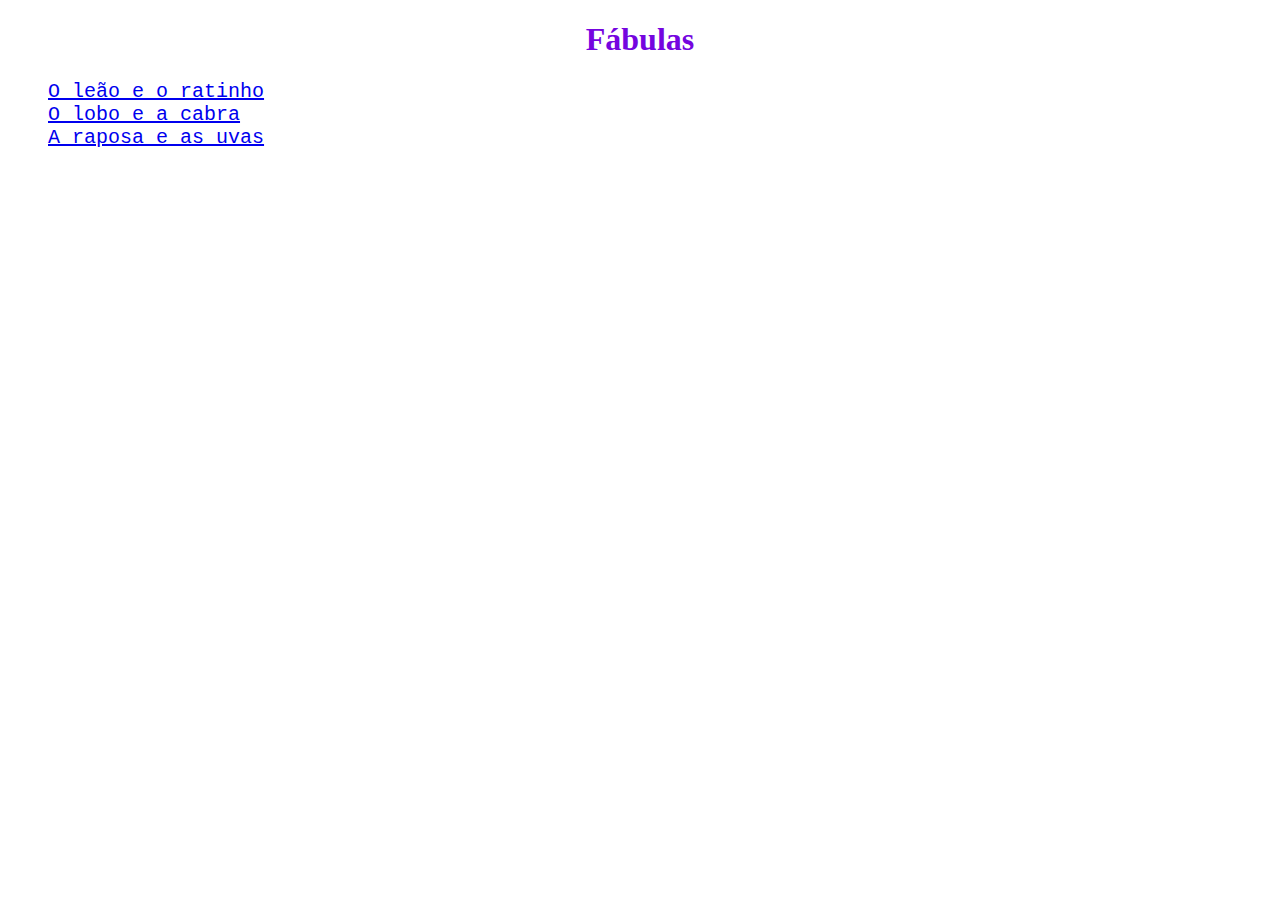
<file: index.html>
<!DOCTYPE html>
<html lang="pt-br">
<head>
    <meta charset="UTF-8">
    <meta name="viewport" content="width=device-width, initial-scale=1.0">
    <title>Minhas fábulas</title>
    <style>
        h1{
            text-align: center;
            color: rgb(117, 5, 223);
        }

        ul{
            list-style: none;
            font-size: 20px;
            font-family: 'Courier New', Courier, monospace;
        }
    </style>
</head>

<body>
    <h1>Fábulas</h1>
    <ul>
        <li><a href="leao.html">O leão e o ratinho</a></li>
        <li><a href="lobo.html">O lobo e a cabra</a></li>
        <li><a href="raposa.html">A raposa e as uvas</a></li>
    </ul>
</body>
</html>
</file>
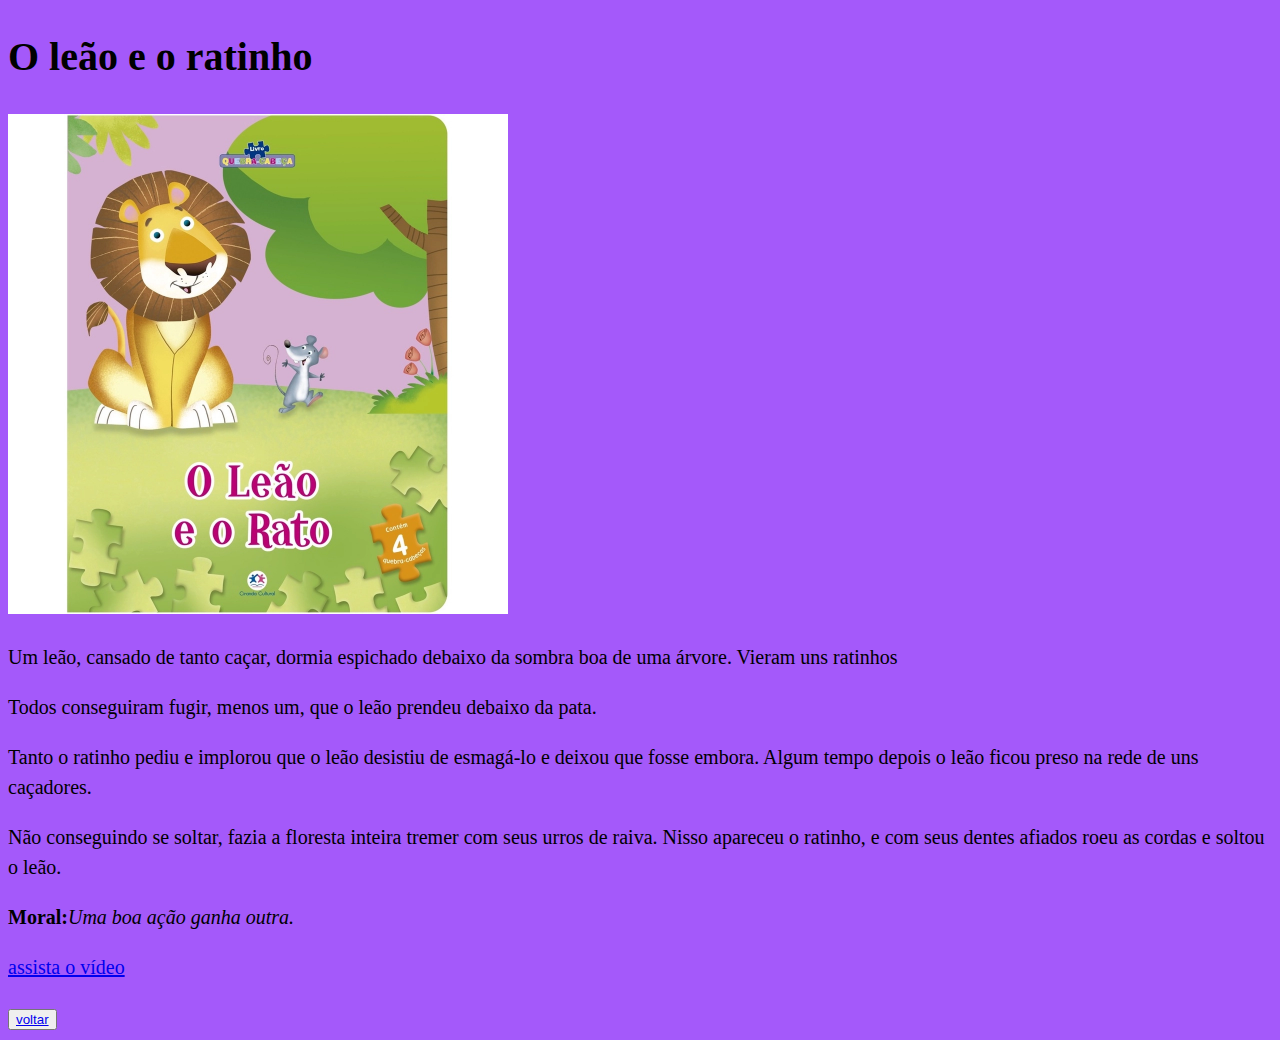
<file: leao.html>
<!DOCTYPE html>
<html lang="pt-br">

<head>
    <meta charset="UTF-8">
    <meta name="viewport" content="width=device-width, initial-scale=1.0">
    <title>O leão e o ratinho</title>
    <link rel="stylesheet" href="style.css">
</head>

<body>
    <h1>O leão e o ratinho</h1>

    <img src="leao.webp" alt="leao e o rato na floresta">

    <p>Um leão, cansado de tanto caçar, dormia espichado debaixo da sombra boa de uma árvore. Vieram uns ratinhos</p>
    <p>Todos conseguiram fugir, menos um, que o leão prendeu debaixo da pata.</p>
    <p>Tanto o ratinho pediu e implorou que o leão desistiu de esmagá-lo e deixou que fosse embora. Algum tempo depois o
        leão ficou preso na rede de uns caçadores.</p>
    <p>Não conseguindo se soltar, fazia a floresta inteira tremer com seus urros de raiva. Nisso apareceu o ratinho, e
        com seus dentes afiados roeu as cordas e soltou o leão.</p>

    <p><b>Moral:</b><i>Uma boa ação ganha outra.</i></p>

    <p><a href="https://youtu.be/YJyy3VeTXFQ?si=uMG6RGHYcXi9wMHQ" target="_blank">assista o vídeo</a></p>

    <button><a href="index.html">voltar</a></button>

</body>

</html>
</file>
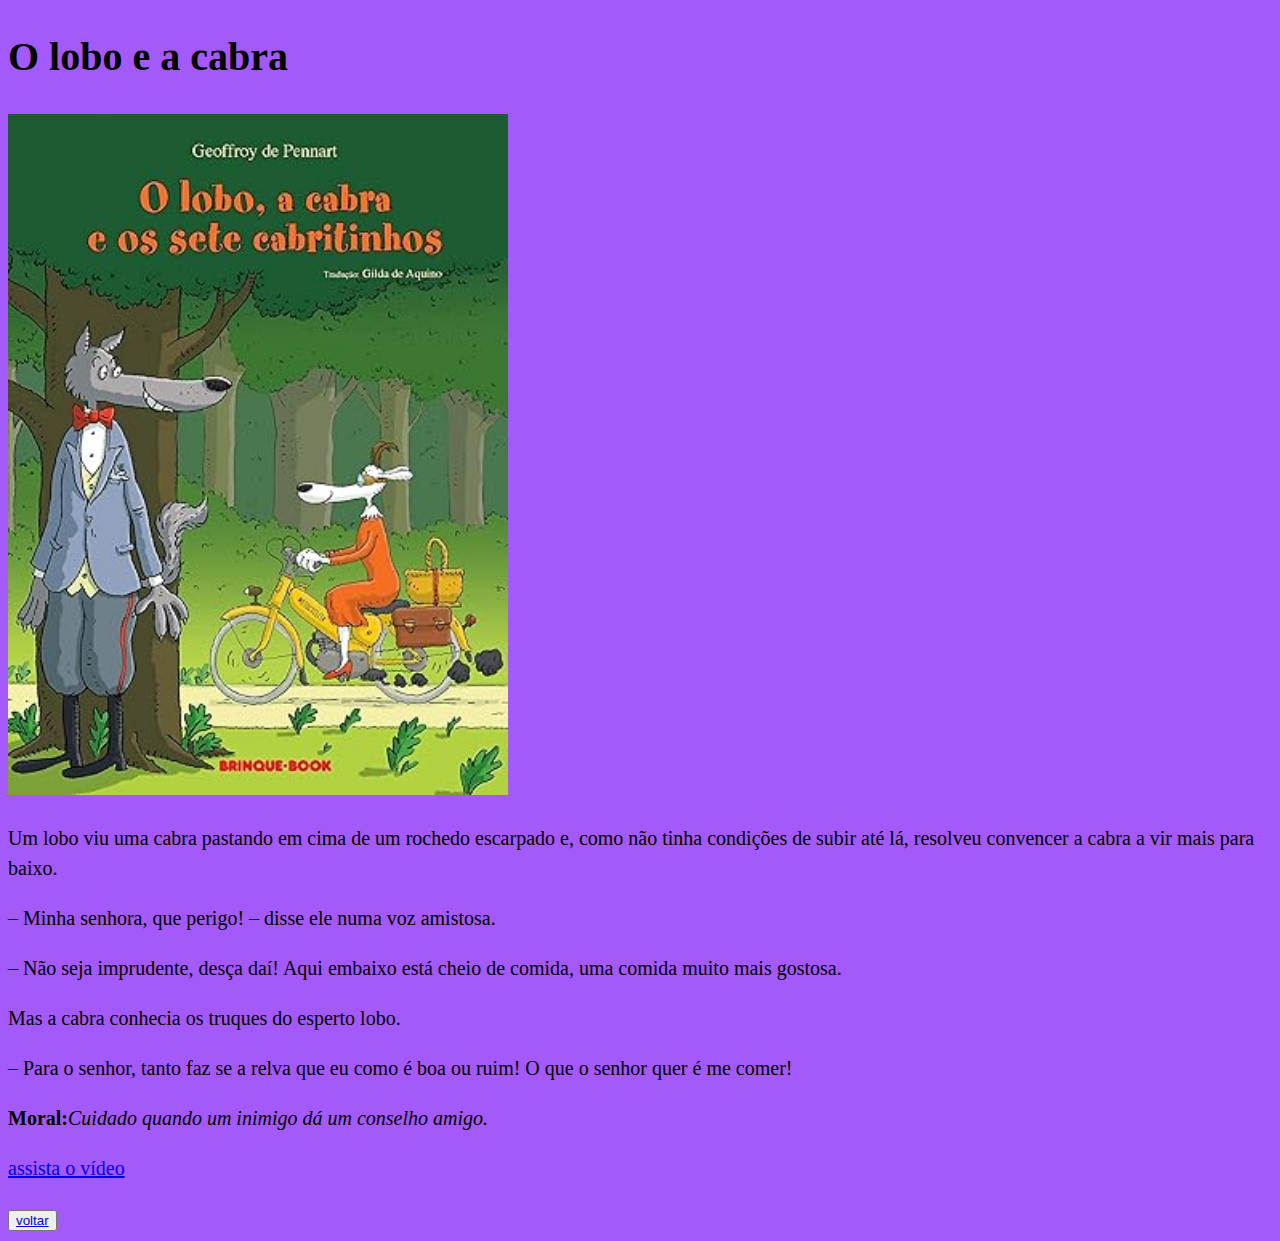
<file: lobo.html>
<!DOCTYPE html>
<html lang="pt-br">

<head>
    <meta charset="UTF-8">
    <meta name="viewport" content="width=device-width, initial-scale=1.0">
    <title>O lobo e a cabra</title>
    <link rel="stylesheet" href="style.css">
</head>

<body>
    <h1>O lobo e a cabra</h1>

    <img src="lobo.jpg" alt="lobo escondido olhando a cabra andar de bicicleta">

    <p>Um lobo viu uma cabra pastando em cima de um rochedo escarpado e, como não tinha condições de subir até lá, resolveu convencer a cabra a vir mais para baixo.</p>
    <p>– Minha senhora, que perigo! – disse ele numa voz amistosa. </p>
    <p>– Não seja imprudente, desça daí! Aqui embaixo está cheio de comida, uma comida muito mais gostosa.</p>
    <p>Mas a cabra conhecia os truques do esperto lobo.</p>
    <p>– Para o senhor, tanto faz se a relva que eu como é boa ou ruim! O que o senhor quer é me comer!</p>

    <p><b>Moral:</b><i>Cuidado quando um inimigo dá um conselho amigo.</i></p>

    <p><a href="https://youtu.be/rP9QgyRYvLw?si=q_djUcYJxGXMYC1g" target="_blank">assista o vídeo</a></p>

    <button><a href="index.html">voltar</a></button>

</body>

</html>
</file>
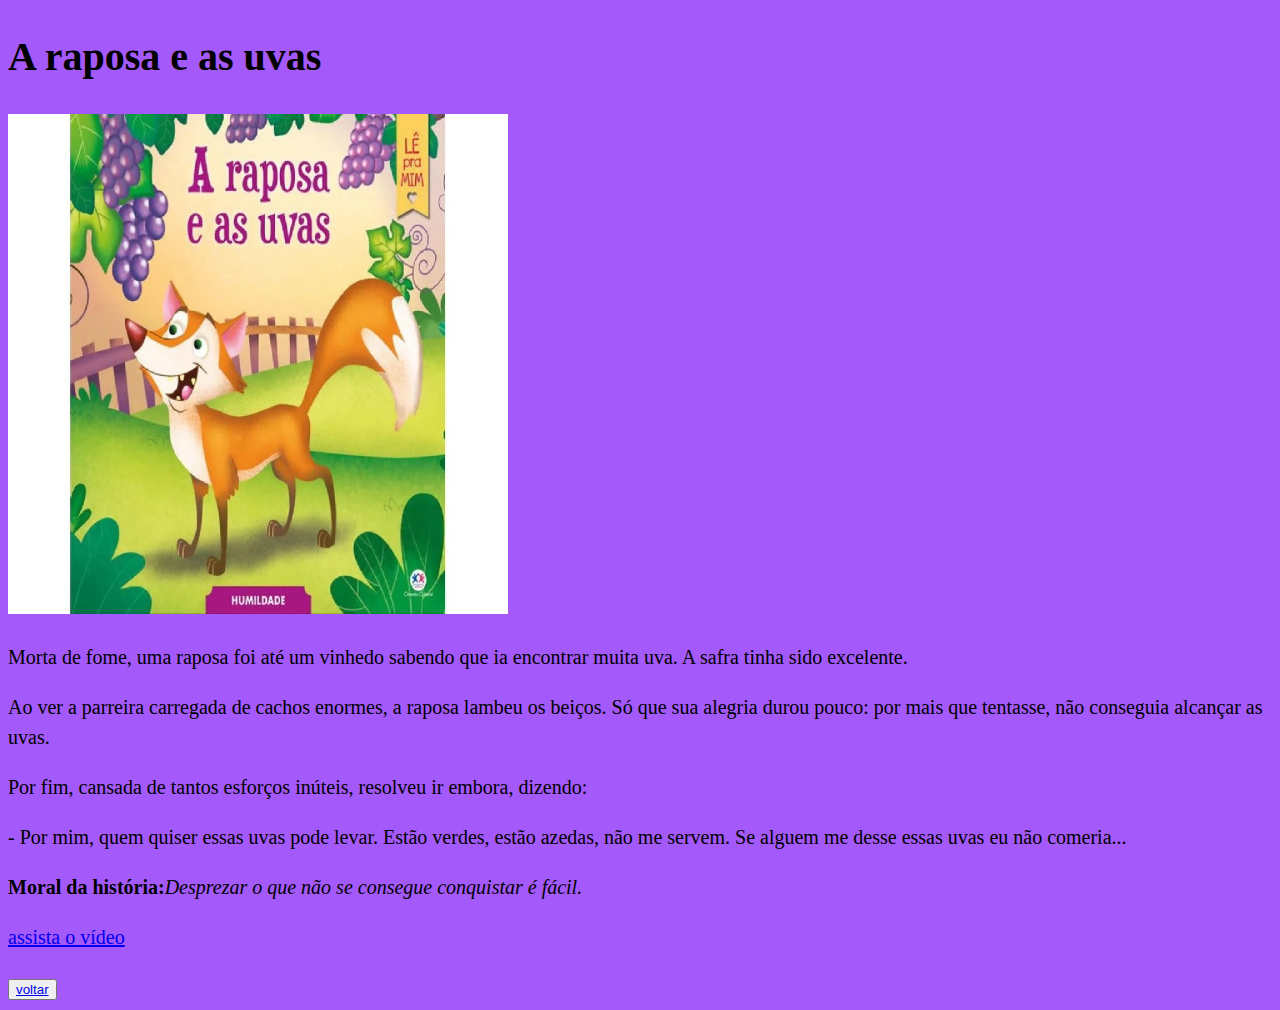
<file: raposa.html>
<!DOCTYPE html>
<html lang="pt-br">

<head>
    <meta charset="UTF-8">
    <meta name="viewport" content="width=device-width, initial-scale=1.0">
    <title>A raposa e as uvas</title>
    <link rel="stylesheet" href="style.css">
</head>

<body>
    <h1>A raposa e as uvas</h1>

    <img src="raposa.jpg" alt="A raposa olhando para as uvas">

    <p>Morta de fome, uma raposa foi até um vinhedo sabendo que ia encontrar muita uva. A safra tinha sido excelente.
    </p>
    <p>Ao ver a parreira carregada de cachos enormes, a raposa lambeu os beiços. Só que sua alegria durou pouco: por
        mais que tentasse, não conseguia alcançar as uvas.</p>
    <p>Por fim, cansada de tantos esforços inúteis, resolveu ir embora, dizendo:</p>
    <p>- Por mim, quem quiser essas uvas pode levar. Estão verdes, estão azedas, não me servem. Se alguem me desse essas
        uvas eu não comeria... </p>
        
    <p><b>Moral da história:</b><i>Desprezar o que não se consegue conquistar é fácil.</i> </p>

    <p><a href="https://youtu.be/gOgvUG4PRKA?si=ibpBjZKAmp6DFOkM" target="_blank">assista o vídeo</a></p>
    

    <button><a href="index.html">voltar</a></button>

</body>

</html>
</file>
<file: style.css>
body{
    font-size: 20px;
    line-height: 1.5;
    background-color: rgb(164, 89, 250);
}

img{
    width: 500px;


}
</file>
